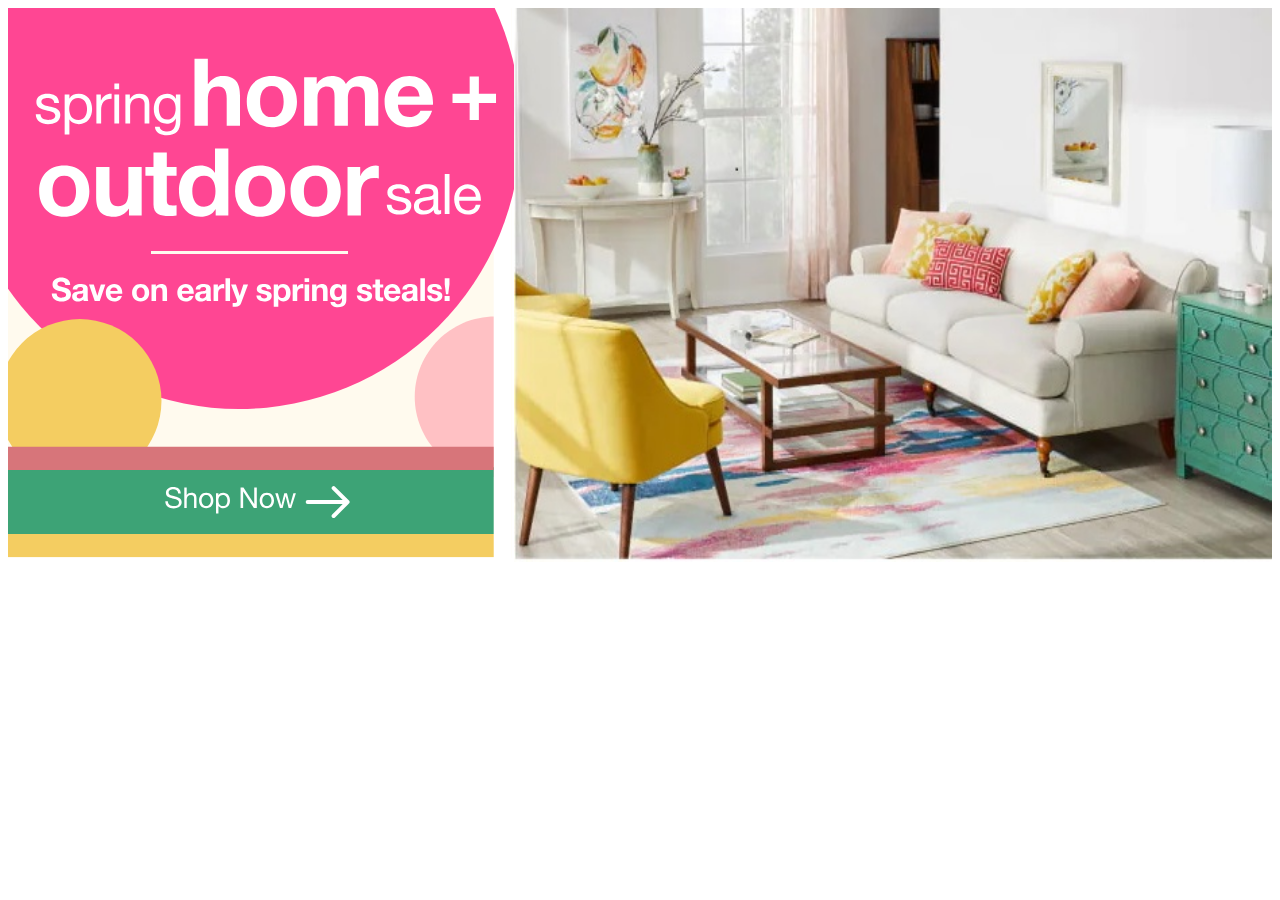
<file: firstdiv.html>
<!DOCTYPE html>
<html lang="en">
<head>
    <meta charset="UTF-8">
    <meta http-equiv="X-UA-Compatible" content="IE=edge">
    <meta name="viewport" content="width=device-width, initial-scale=1.0">
    <title>Document</title>
    <style>
        #bannerfirst {
    display: grid;
    grid-template-columns: 35% 60%;
    gap: 5%;
}
div {
    display: block;
}  

    </style>
</head>
<body>
    <div id="bannerfirst">
        <div id="bannerfirstleftpart">
          <img src="./images/02212022-HP-A1-INTL-1400x550.svg" alt="">
        </div>
        <div id="bannerfirstrightpart">
          <img style="width: 100%; height: 100%" src="./images/02212022-HP-A1-INTL-767x800.jpg">
        </div>
      </div>
</body>
</html>
</file>
